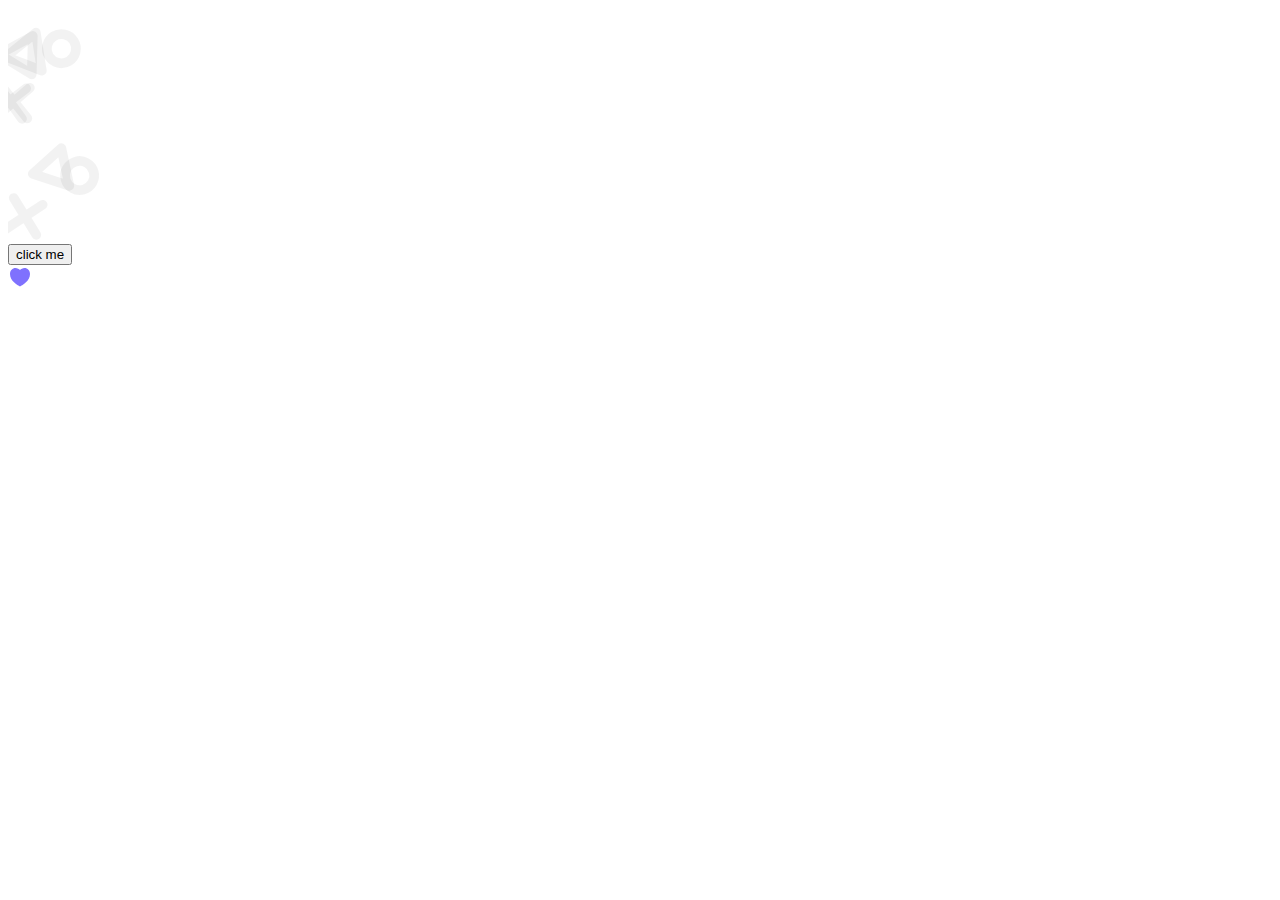
<file: testes/button.html>
<!DOCTYPE html>
<html lang="en">
<head>
    <meta charset="UTF-8">
    <meta http-equiv="X-UA-Compatible" content="IE=edge">
    <meta name="viewport" content="width=device-width, initial-scale=1.0">

    <link rel="stylesheet" href="button.scss">
    <title>Document</title>
</head>
<body>

  <svg class="svg-background" fill="none" viewbox="0 0 911 167" xmlns="http://www.w3.org/2000/svg"><path d="M0 83.5H215.216C223.549 83.5 231.859 82.6217 240.007 80.8796L257.278 77.1875C272.966 73.8335 289.333 76.0284 303.584 83.3977L315.274 89.4425C331.349 97.7556 350.737 96.3017 365.394 85.6842V85.6842C382.377 73.3806 405.389 73.5514 422.188 86.1056L428.288 90.664C445.708 103.683 469.866 102.723 486.199 88.3631V88.3631C501.865 74.5894 524.839 73.0818 542.171 84.6901L547.267 88.1033C561.28 97.489 578.876 99.7845 594.828 94.3082L612.012 88.4091C621.48 85.1588 631.421 83.5 641.432 83.5H683.25H911" id="L1"></path><path d="M0 84H210.471C221.876 84 233.166 86.2751 243.68 90.692V90.692C262.584 98.6334 283.708 99.5375 303.222 93.2405L304.317 92.8869C322.214 87.1116 341.482 87.1637 359.347 93.0356L361.137 93.6238C379.699 99.7247 399.694 99.9306 418.378 94.2132L424.761 92.26C442.495 86.833 461.275 85.75 479.516 89.1025L486.13 90.318C500.226 92.9087 514.653 93.1506 528.828 91.0338L566.385 85.4256C572.741 84.4765 579.158 84 585.585 84H626.312H683.25H911" id="L2"></path><path d="M0 83.5H227.75H264.173C274.961 83.5 285.67 81.6668 295.844 78.0786L304.5 75.0259C322.706 68.6049 342.714 69.6573 360.146 77.9528L364.788 80.1618C380.614 87.6935 398.903 88.1164 415.061 81.3241L425.661 76.8683C442.679 69.7144 462.345 73.7518 475.168 87.0325V87.0325C491.067 103.499 516.833 105.304 534.873 91.2148L544.283 83.8653C559.396 72.0621 579.367 68.4934 597.632 74.3321L613.127 79.2852C621.865 82.0782 630.982 83.5 640.155 83.5H683.25H911" id="L3"></path><g><g><circle cx="22" cy="43" r="10.5" stroke="black" stroke-opacity="0.05" stroke-width="7" /></g><animatetransform attributename="transform" attributetype="XML" dur="16s" from="0 6 7" repeatcount="indefinite" to="-360 6 7" type="rotate"></animatetransform><animatemotion begin="0s" dur="32s" repeatcount="indefinite"><mpath xlink:href="#L3"></mpath></animatemotion></g><g><g><circle cx="22" cy="43" r="10.5" stroke="black" stroke-opacity="0.05" stroke-width="7" /></g><animatetransform attributename="transform" attributetype="XML" dur="8s" from="0 6 7" repeatcount="indefinite" to="-360 6 7" type="rotate"></animatetransform><animatemotion begin="12s" dur="46s" repeatcount="indefinite"><mpath xlink:href="#L1"></mpath></animatemotion></g><g><g><path d="M9.14359 36L23 12L36.8564 36H9.14359Z" stroke="black" stroke-linecap="square" stroke-linejoin="round" stroke-opacity="0.05" stroke-width="7" /></g><animatetransform attributename="transform" attributetype="XML" dur="14s" from="0 6 7" repeatcount="indefinite" to="360 6 7" type="rotate"></animatetransform><animatemotion begin="0s" dur="36s" repeatcount="indefinite"><mpath xlink:href="#L2"></mpath></animatemotion></g><g><g><path d="M9.14359 36L23 12L36.8564 36H9.14359Z" stroke="black" stroke-linecap="square" stroke-linejoin="round" stroke-opacity="0.05" stroke-width="7" /></g><animatetransform attributename="transform" attributetype="XML" dur="8s" from="0 6 7" repeatcount="indefinite" to="360 6 7" type="rotate"></animatetransform><animatemotion begin="3s" dur="44s" repeatcount="indefinite"><mpath xlink:href="#L1"></mpath></animatemotion></g><g><g><path d="M9.14359 36L23 12L36.8564 36H9.14359Z" stroke="black" stroke-linecap="square" stroke-linejoin="round" stroke-opacity="0.05" stroke-width="7" /></g><animatetransform attributename="transform" attributetype="XML" dur="12s" from="0 6 7" repeatcount="indefinite" to="360 6 7" type="rotate"></animatetransform><animatemotion begin="7s" dur="30s" repeatcount="indefinite"><mpath xlink:href="#L2"></mpath></animatemotion></g><g><g><path d="M30.9198 52L14.4717 79M10 56.4614L36 73.5422" stroke="black" stroke-linecap="round" stroke-linejoin="round" stroke-opacity="0.05" stroke-width="7" /></g><animatetransform attributename="transform" attributetype="XML" dur="14s" from="0 6 7" repeatcount="indefinite" to="360 6 7" type="rotate"></animatetransform><animatemotion begin="14s" dur="25s" repeatcount="indefinite"><mpath xlink:href="#L3"></mpath></animatemotion></g><g><g><path d="M30.9198 52L14.4717 79M10 56.4614L36 73.5422" stroke="black" stroke-linecap="round" stroke-linejoin="round" stroke-opacity="0.05" stroke-width="7" /></g><animatetransform attributename="transform" attributetype="XML" dur="12s" from="0 6 7" repeatcount="indefinite" to="360 6 7" type="rotate"></animatetransform><animatemotion begin="12s" dur="34s" repeatcount="indefinite"><mpath xlink:href="#L2"></mpath></animatemotion></g><g><g><path d="M30.9198 52L14.4717 79M10 56.4614L36 73.5422" stroke="black" stroke-linecap="round" stroke-linejoin="round" stroke-opacity="0.05" stroke-width="7" /></g><animatetransform attributename="transform" attributetype="XML" dur="10s" from="0 6 7" repeatcount="indefinite" to="360 6 7" type="rotate"></animatetransform><animatemotion begin="0s" dur="42s" repeatcount="indefinite"><mpath xlink:href="#L1"></mpath></animatemotion></g></svg><button class="btn" type="button"><span class="btn_text">click me</span></button>
<div class="mover"></div>
<span class="link"><svg xmlns="http://www.w3.org/2000/svg" viewBox="0 0 24 24" width="24" height="24"><path fill="none" d="M0 0H24V24H0z"/><path fill="#7f71fe" d="M16.5 3C19.538 3 22 5.5 22 9c0 7-7.5 11-10 12.5C9.5 20 2 16 2 9c0-3.5 2.5-6 5.5-6C9.36 3 11 4 12 5c1-1 2.64-2 4.5-2z"/></svg></span>

<script src="button.js"></script>
</body>
</html>
</file>
